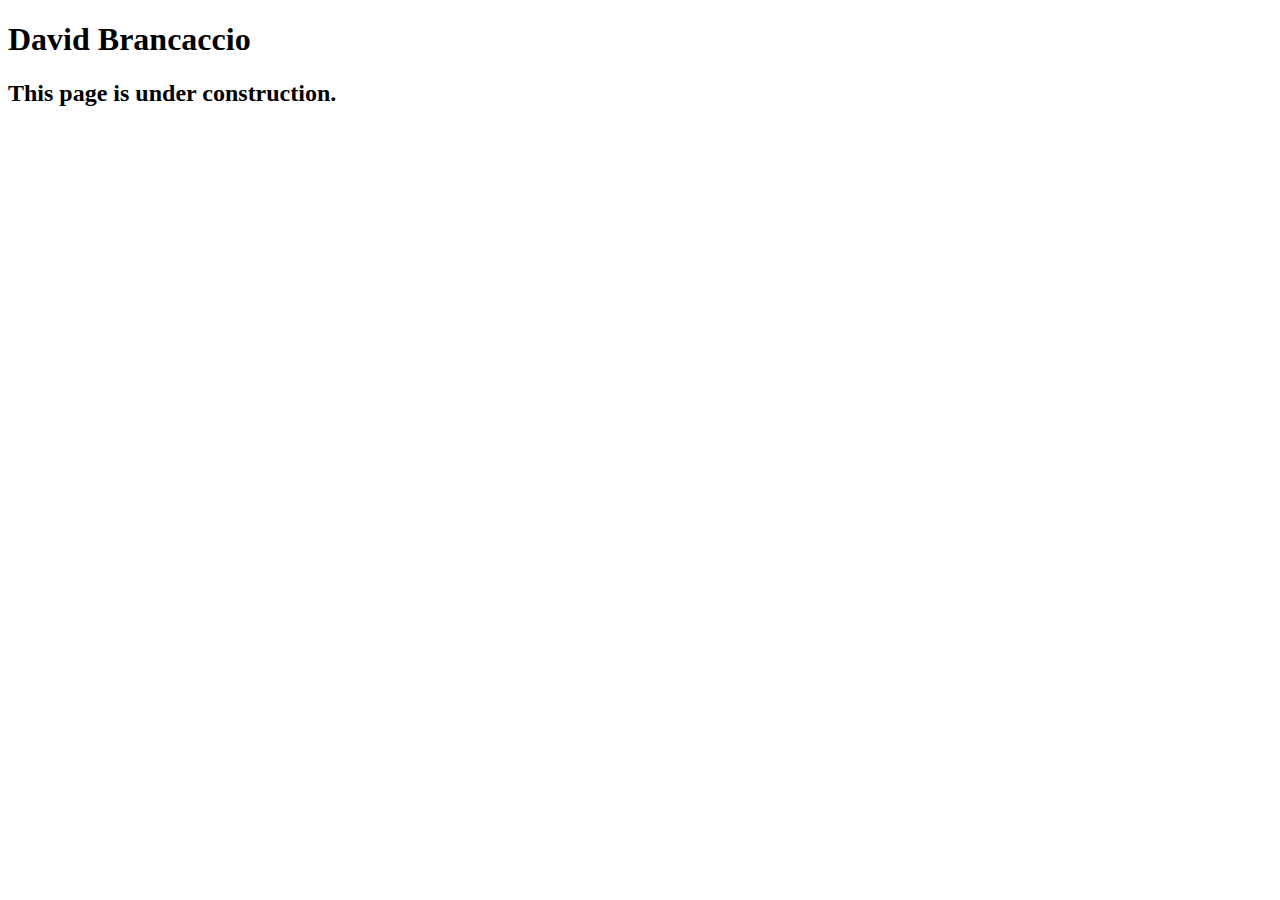
<file: speakers/brancaccio.html>
<!DOCTYPE html>
<html lang="en">

<head>
	<meta charset="utf-8">
	<title>San Joaquin Valley Town Hall</title>
	<link rel="shortcut icon" href="images/favicon.ico">
</head>

<body>
    <main>
	    <h1>David Brancaccio</h1>
	    <h2>This page is under construction.</h2>	        
    </main>
</body>

</html>
</file>
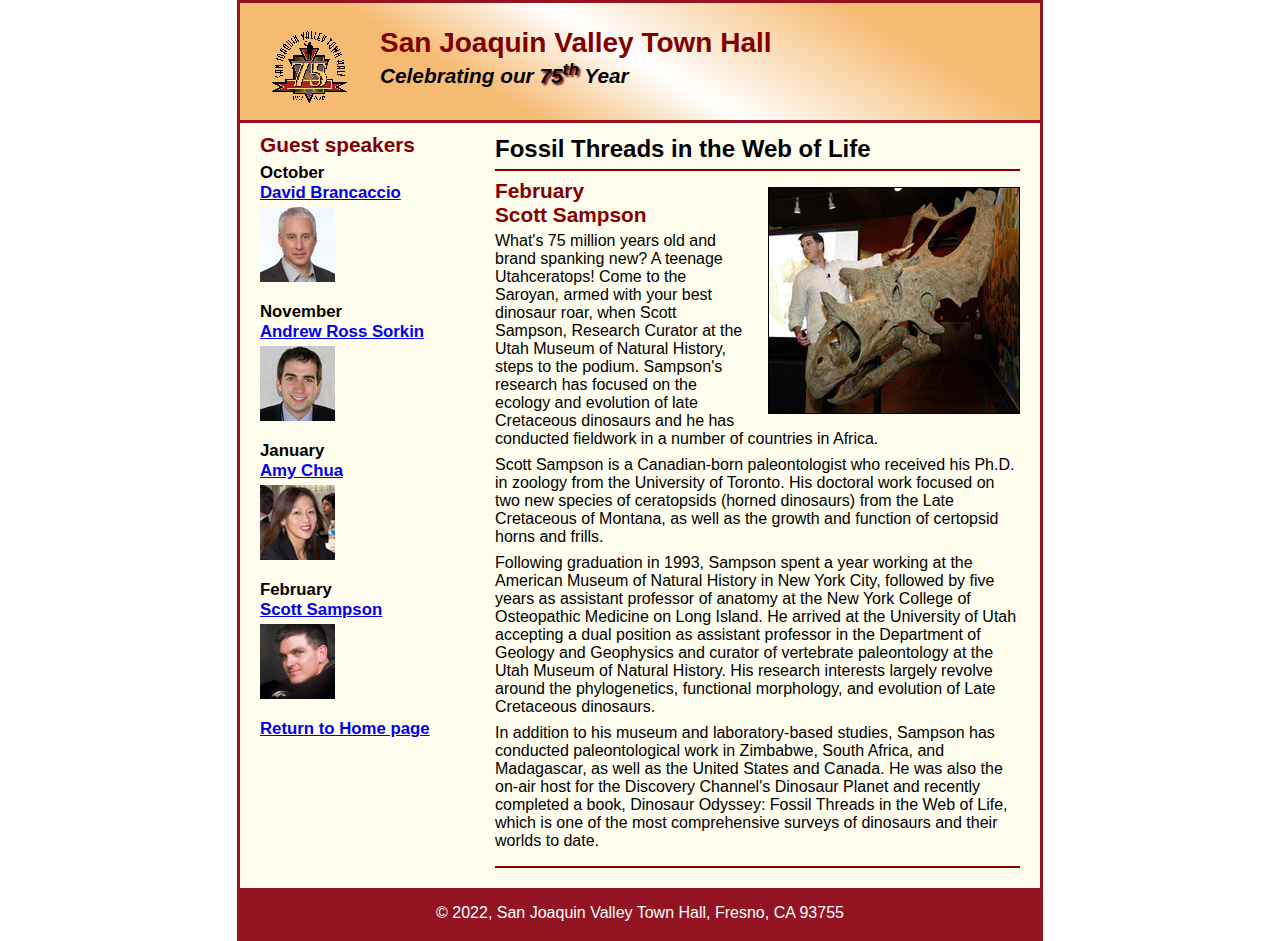
<file: speakers/c6_sampson.html>
<!DOCTYPE html>
<html lang="en">

<head>
	<meta charset="utf-8">
	<title>San Joaquin Valley Town Hall</title>
	<link rel="shortcut icon" href="../images/favicon.ico">
	<link rel="stylesheet" href="../styles/c6_speaker.css">
</head>

<body>
	<header>
		<img src="../images/town_hall_logo.gif" alt="Town Hall logo" height="80">
		<h2>San Joaquin Valley Town Hall</h2>
		<h3>Celebrating our <span class="shadow">75<sup>th</sup></span> Year</h3>
	</header>
	<main>
		<section>
			<h1>Fossil Threads in the Web of Life</h1>
			<article>
				<img src="../images/sampson_dinosaur.jpg" alt="Scott Sampson with dinosaur">
				<h2>February<br>Scott Sampson</h2>
				<p>What's 75 million years old and brand spanking new? A teenage Utahceratops! Come to the 
				   Saroyan, armed with your best dinosaur roar, when Scott Sampson, Research Curator at the 
				   Utah Museum of Natural History, steps to the podium. Sampson's research has focused on the 
				   ecology and evolution of late Cretaceous dinosaurs and he has conducted fieldwork in a number 
				   of countries in Africa.</p>
				<p>Scott Sampson is a Canadian-born paleontologist who received his Ph.D. in zoology from the 
				   University of Toronto. His doctoral work focused on two new species of ceratopsids (horned 
				   dinosaurs) from the Late Cretaceous of Montana, as well as the growth and function of certopsid 
				   horns and frills.</p>
				<p>Following graduation in 1993, Sampson spent a year working at the American Museum of Natural 
				   History in New York City, followed by five years as assistant professor of anatomy at the New 
				   York College of Osteopathic Medicine on Long Island. He arrived at the University of Utah 
				   accepting a dual position as assistant professor in the Department of Geology and Geophysics 
				   and curator of vertebrate paleontology at the Utah Museum of Natural History. His research 
				   interests largely revolve around the phylogenetics, functional morphology, and evolution of 
				   Late Cretaceous dinosaurs.</p>
				<p>In addition to his museum and laboratory-based studies, Sampson has conducted paleontological 
				   work in Zimbabwe, South Africa, and Madagascar, as well as the United States and Canada. He was 
				   also the on-air host for the Discovery Channel's Dinosaur Planet and recently completed a book, 
				   Dinosaur Odyssey: Fossil Threads in the Web of Life, which is one of the most 
				   comprehensive surveys of dinosaurs and their worlds to date.</p>
			</article>
		</section>
		
		<aside>
			<h2>Guest speakers</h2>
			<h3>October<br><a href="../speakers/brancaccio.html">David Brancaccio</a></h3>
			<img src="../images/brancaccio75.jpg" alt="David Brancaccio photo">
			<h3>November<br><a href="../speakers/sorkin.html">Andrew Ross Sorkin</a></h3>
			<img src="../images/sorkin75.jpg" alt="Andrew Ross Sorkin photo">
			<h3>January<br><a href="../speakers/chua.html">Amy Chua</a></h3>
			<img src="../images/chua75.jpg" alt="Amy Chua photo">
			<h3>February<br><a href="../speakers/c6_sampson.html">Scott Sampson</a></h3>
			<img src="../images/sampson75.jpg" alt="Scott Sampson photo">
			<h3><a href="../c6_index.html">Return to Home page</a></h3>
		</aside>
	</main>
	<footer>
		<p>&copy; 2022, San Joaquin Valley Town Hall, Fresno, CA 93755</p>
	</footer>
</body>
</html>
</file>
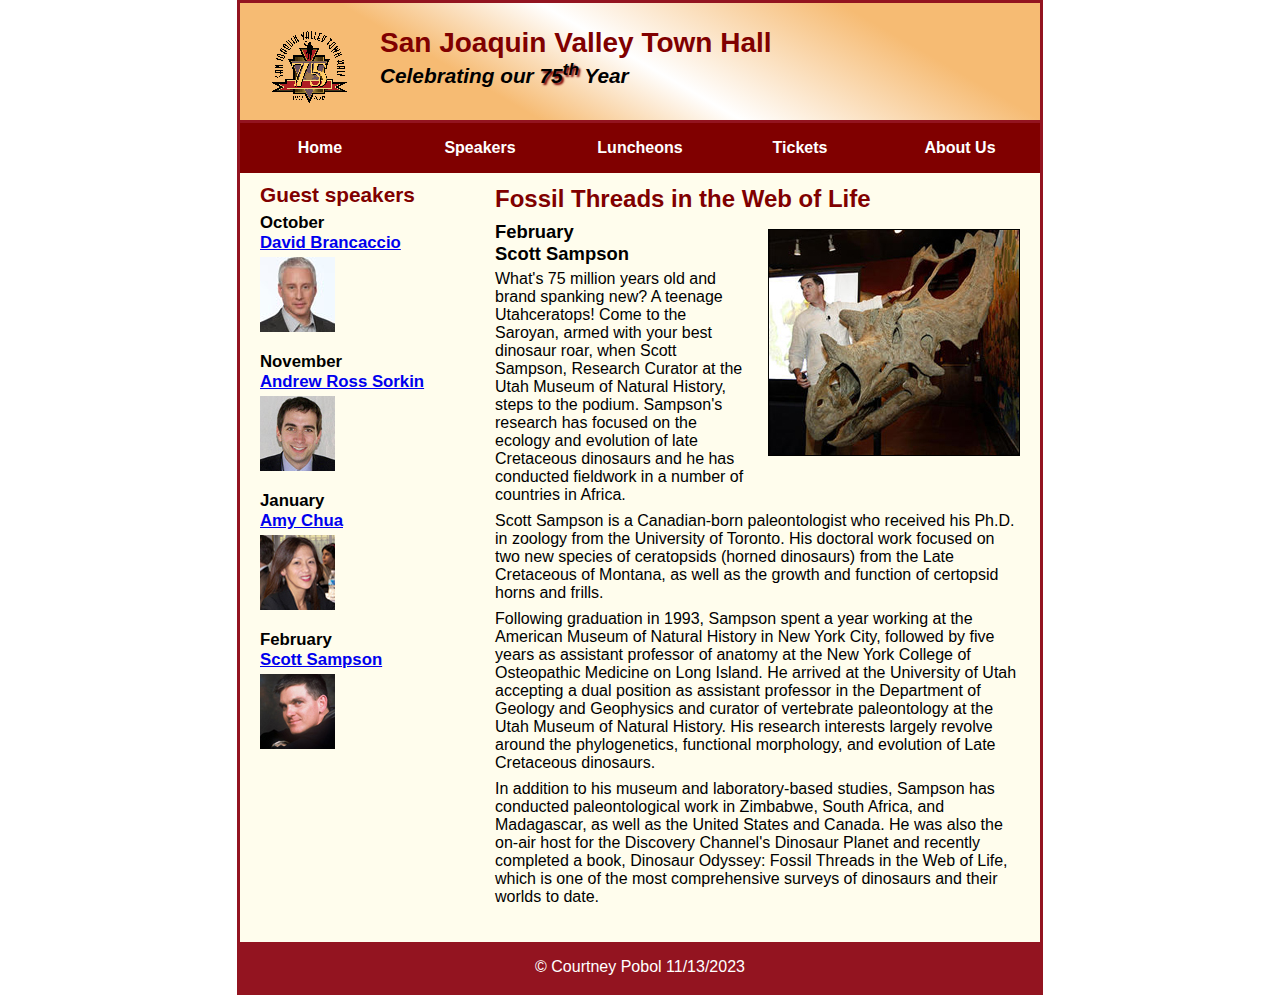
<file: speakers/c7_sampson.html>
<!DOCTYPE html>
<html lang="en">

<head>
	<meta charset="utf-8">
	<title>San Joaquin Valley Town Hall</title>
	<link rel="shortcut icon" href="../images/favicon.ico">
	<link rel="stylesheet" href="../styles/c7_speaker.css">
</head>
<body>
	<header>
		<img src="../images/town_hall_logo.gif" alt="Town Hall logo" height="80">
		<h2>San Joaquin Valley Town Hall</h2>
		<h3>Celebrating our <span class="shadow">75<sup>th</sup></span> Year</h3>
	</header>
	<nav id="nav_menu">
		<ul>
			<li><a href="../index.html">Home</a></li>
			<li><a href="../index.html">Speakers</a></li>
			<li><a href="../index.html">Luncheons</a></li>
			<li><a href="../index.html">Tickets</a></li>
			<li class="submenuhead">
				<a href="../index.html" >About Us</a>
				<ul class="dropdown">
					<li><a href="#" >Our History</a></li>
					<li><a href="#" >Board of Directors</a></li>
					<li><a href="#" >Past Speakers</a></li>
					<li><a href="#" >Contact Information</a></li>
				</ul>
			</li>
		</ul>
	</nav>
	<main>
		<section>
			<h1>Fossil Threads in the Web of Life</h1>
			<article>
				<img src="../images/sampson_dinosaur.jpg" alt="Scott Sampson with dinosaur">
				<h2>February<br>Scott Sampson</h2>
				<p>What's 75 million years old and brand spanking new? A teenage Utahceratops! Come to the 
				   Saroyan, armed with your best dinosaur roar, when Scott Sampson, Research Curator at the 
				   Utah Museum of Natural History, steps to the podium. Sampson's research has focused on the 
				   ecology and evolution of late Cretaceous dinosaurs and he has conducted fieldwork in a number 
				   of countries in Africa.</p>
				<p>Scott Sampson is a Canadian-born paleontologist who received his Ph.D. in zoology from the 
				   University of Toronto. His doctoral work focused on two new species of ceratopsids (horned 
				   dinosaurs) from the Late Cretaceous of Montana, as well as the growth and function of certopsid 
				   horns and frills.</p>
				<p>Following graduation in 1993, Sampson spent a year working at the American Museum of Natural 
				   History in New York City, followed by five years as assistant professor of anatomy at the New 
				   York College of Osteopathic Medicine on Long Island. He arrived at the University of Utah 
				   accepting a dual position as assistant professor in the Department of Geology and Geophysics 
				   and curator of vertebrate paleontology at the Utah Museum of Natural History. His research 
				   interests largely revolve around the phylogenetics, functional morphology, and evolution of 
				   Late Cretaceous dinosaurs.</p>
				<p>In addition to his museum and laboratory-based studies, Sampson has conducted paleontological 
				   work in Zimbabwe, South Africa, and Madagascar, as well as the United States and Canada. He was 
				   also the on-air host for the Discovery Channel's Dinosaur Planet and recently completed a book, 
				   Dinosaur Odyssey: Fossil Threads in the Web of Life, which is one of the most 
				   comprehensive surveys of dinosaurs and their worlds to date.</p>
			</article>
		</section>
		
		<aside>
			<h2>Guest speakers</h2>
			<h3>October<br><a href="../speakers/brancaccio.html">David Brancaccio</a></h3>
			<img src="../images/brancaccio75.jpg" alt="David Brancaccio photo">
			<h3>November<br><a href="../speakers/sorkin.html">Andrew Ross Sorkin</a></h3>
			<img src="../images/sorkin75.jpg" alt="Andrew Ross Sorkin photo">
			<h3>January<br><a href="../speakers/chua.html">Amy Chua</a></h3>
			<img src="../images/chua75.jpg" alt="Amy Chua photo">
			<h3>February<br><a href="../speakers/c7_sampson.html">Scott Sampson</a></h3>
			<img src="../images/sampson75.jpg" alt="Scott Sampson photo">
		</aside>
	</main>
	<footer>
		<p>&copy; Courtney Pobol 11/13/2023</p>
	</footer>
</body>
</html>
</file>
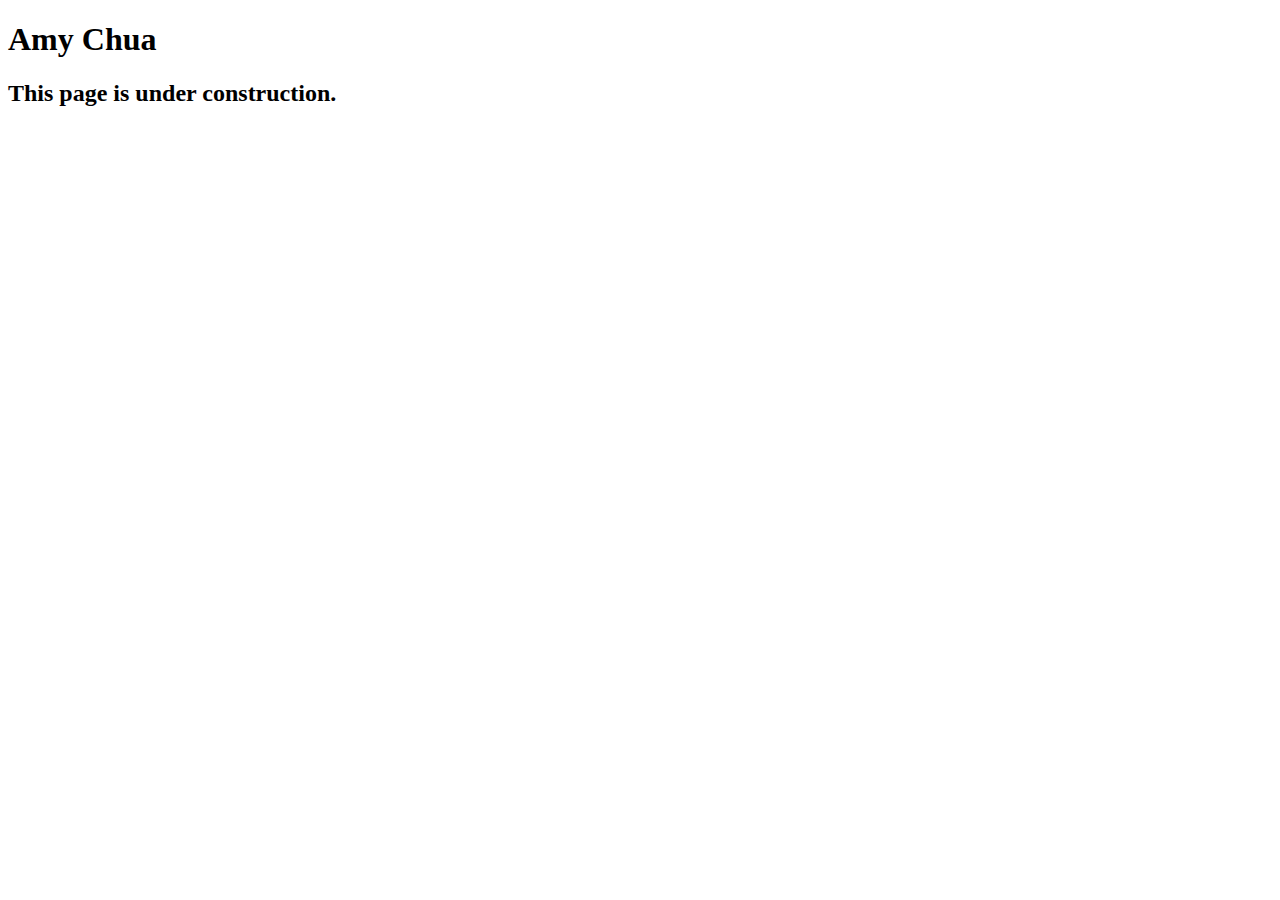
<file: speakers/chua.html>
<!DOCTYPE html>
<html lang="en">

<head>
	<meta charset="utf-8">
	<title>San Joaquin Valley Town Hall</title>
	<link rel="shortcut icon" href="images/favicon.ico">
</head>

<body>
	<main>
		<h1>Amy Chua</h1>
		<h2>This page is under construction.</h2>
	</main>
</body>

</html>
</file>
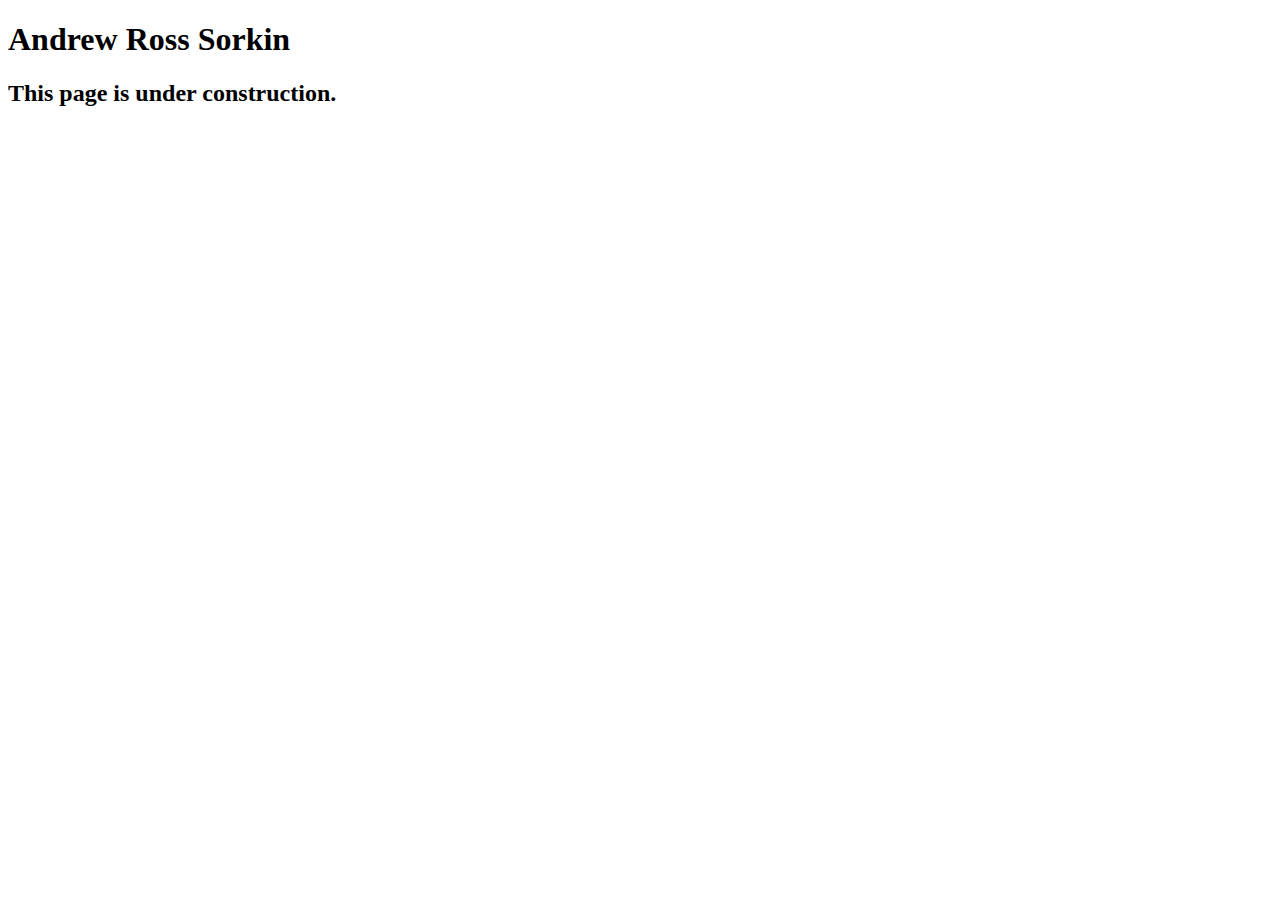
<file: speakers/sorkin.html>
<!DOCTYPE html>
<html lang="en">

<head>
	<meta charset="utf-8">
	<title>San Joaquin Valley Town Hall</title>
	<link rel="shortcut icon" href="images/favicon.ico">
</head>

<body>
	<main>
		<h1>Andrew Ross Sorkin</h1>
		<h2>This page is under construction.</h2>
	</main>
</body>

</html>
</file>
<file: styles/c6_speaker.css>
/* the styles for the elements */
* {
	margin: 0;
	padding: 0;
}
html {
	background-color: white;
}
body {
	font-family: Arial, Helvetica, sans-serif;
    font-size: 100%;
    width: 800px;
    margin: 0 auto;
    border: 3px solid #931420;
    background-color: #fffded;
}
a:focus, a:hover {
	font-style: italic;
}
/* the styles for the header */
header {
	padding: 1.5em 0 2em 0;
	border-bottom: 3px solid #931420;
		background-image: -moz-linear-gradient(
	    30deg, #f6bb73 0%, #f6bb73 30%, white 50%, #f6bb73 80%, #f6bb73 100%);
	background-image: -webkit-linear-gradient(
	    30deg, #f6bb73 0%, #f6bb73 30%, white 50%, #f6bb73 80%, #f6bb73 100%);
	background-image: -o-linear-gradient(
	    30deg, #f6bb73 0%, #f6bb73 30%, white 50%, #f6bb73 80%, #f6bb73 100%);
	background-image: linear-gradient(
	    30deg, #f6bb73 0%, #f6bb73 30%, white 50%, #f6bb73 80%, #f6bb73 100%);
}
header h2 {
	font-size: 175%;
	color: #800000;
}
header h3 {
	font-size: 130%;
	font-style: italic;
}
header img {
	float: left;
	padding: 0 30px;
}
.shadow {
	text-shadow: 2px 2px 2px #800000;
}
/* the styles for the section */
section {
	width: 525px;
	float: right;
	padding: 0 20px 20px 20px;
}
section h1 {
	font-size: 150%;
	padding: .5em 0 .25em 0;
	margin: 0;
}
section h2 {
	color: #800000;
	font-size: 130%;
	padding: .5em 0 .25em 0;
}
section p {
	padding-bottom: .5em;
}
section blockquote {
	padding: 0 2em;
	font-style: italic;
}
section ul {
	padding: 0 0 .25em 1.25em;
}
section li {
	padding-bottom: .35em;
}

/* the styles for the article */
article {
	padding: .5em 0;
	border-top: 2px solid #800000;
	border-bottom: 2px solid #800000;
}
article h2 {
	padding-top: 0;
}
article h3 {
	font-size: 105%;
	padding-bottom: .25em;
}
article img {
	float: right;
	margin: .5em 0 1em 1em;
	border: 1px solid black;
}

/* the styles for the aside */
aside {
	width: 215px;
	float: right;
	padding: 0 0 20px 20px;
}
aside h2 {
	color: #800000;
	font-size: 130%;
	padding: .5em 0 .25em 0;
}
aside h3 {
	font-size: 105%;
	padding-bottom: .25em;
}
aside img {
	padding-bottom: 1em;
}

/* the styles for the footer */
footer {
	background-color: #931420;
	clear: both;

}
footer p {
	text-align: center;
	color: white;
	padding: 1em 0;
}
</file>
<file: styles/c7_speaker.css>
/* the styles for the elements */
* {
	margin: 0;
	padding: 0;
}
html {
	background-color: white;
}
body {
	font-family: Arial, Helvetica, sans-serif;
    font-size: 100%;
    width: 800px;
    margin: 0 auto;
    border: 3px solid #931420;
    background-color: #fffded;
}
a:focus, a:hover {
	font-style: italic;
}
/* the styles for the header */
header {
	padding: 1.5em 0 2em 0;
	border-bottom: 3px solid #931420;
		background-image: -moz-linear-gradient(
	    30deg, #f6bb73 0%, #f6bb73 30%, white 50%, #f6bb73 80%, #f6bb73 100%);
	background-image: -webkit-linear-gradient(
	    30deg, #f6bb73 0%, #f6bb73 30%, white 50%, #f6bb73 80%, #f6bb73 100%);
	background-image: -o-linear-gradient(
	    30deg, #f6bb73 0%, #f6bb73 30%, white 50%, #f6bb73 80%, #f6bb73 100%);
	background-image: linear-gradient(
	    30deg, #f6bb73 0%, #f6bb73 30%, white 50%, #f6bb73 80%, #f6bb73 100%);
}
header h2 {
	font-size: 175%;
	color: #800000;
}
header h3 {
	font-size: 130%;
	font-style: italic;
}
header img {
	float: left;
	padding: 0 30px;
}
.shadow {
	text-shadow: 2px 2px 2px #800000;
}
nav>ul {
	list-style: none;
	margin: 0;
	padding: 0;
	position: relative;
}
nav>ul>li {
	float: left;
	background-color: #800000;
	width: 20%;
	position: relative;
}
nav>ul>li>a {
	display: block;
	text-align: center;
	padding-top: 1em;
	padding-bottom: 1em;
	text-decoration: none;
	color: white;
	font-weight: bold;
}
.dropdown {
	display: none;
	position: absolute;
	
	list-style: none;
}
.dropdown li {
	background-color: #800000;
	top: 100%;
	width: 100%;
	padding-top: 1em;
	padding-bottom: 1em;
	padding-left: 0.5em;
	padding-right: 0.5em;
	text-align: center;
}
.dropdown a {
	color: white;
	width: 100%;
	text-decoration: none;
	clear: both;
	
	font-weight: bold;
	font-size: 14px;
	padding-top: 1em;
	padding-bottom: 1em;
}

.submenuhead:hover .dropdown{
	display: block;
}
nav::after {
	display: block;
	clear: both;
	height: 20px;
}
/* the styles for the main content */
main {
	clear: left;
}

/* the styles for the section */
section {
	width: 525px;
	float: right;
	padding: 0 20px 20px 20px;
}
section h1 {
	color: #800000;
	font-size: 150%;
	padding-top: .5em;
	margin: 0;
}
section p {
	padding-bottom: .5em;
}
section blockquote {
	padding: 0 2em;
	font-style: italic;
}
section ul {
	padding: 0 0 .25em 1.25em;
}
section li {
	padding-bottom: .35em;
}

/* the styles for the article */
article {
	padding: .5em 0;
}
article h2 {
	font-size: 115%;
	padding: 0 0 .25em 0;
}
article img {
	float: right;
	margin: .5em 0 1em 1em;
	border: 1px solid black;
}

/* the styles for the aside */
aside {
	width: 215px;
	float: right;
	padding: 0 0 20px 20px;
}
aside h2 {
	color: #800000;
	font-size: 130%;
	padding: .5em 0 .25em 0;
}

aside h3 {
	font-size: 105%;
	padding-bottom: .25em;
}
aside img {
	padding-bottom: 1em;
}

/* the styles for the footer */
footer {
	background-color: #931420;
	clear: both;

}
footer p {
	text-align: center;
	color: white;
	padding: 1em 0;
}
</file>
